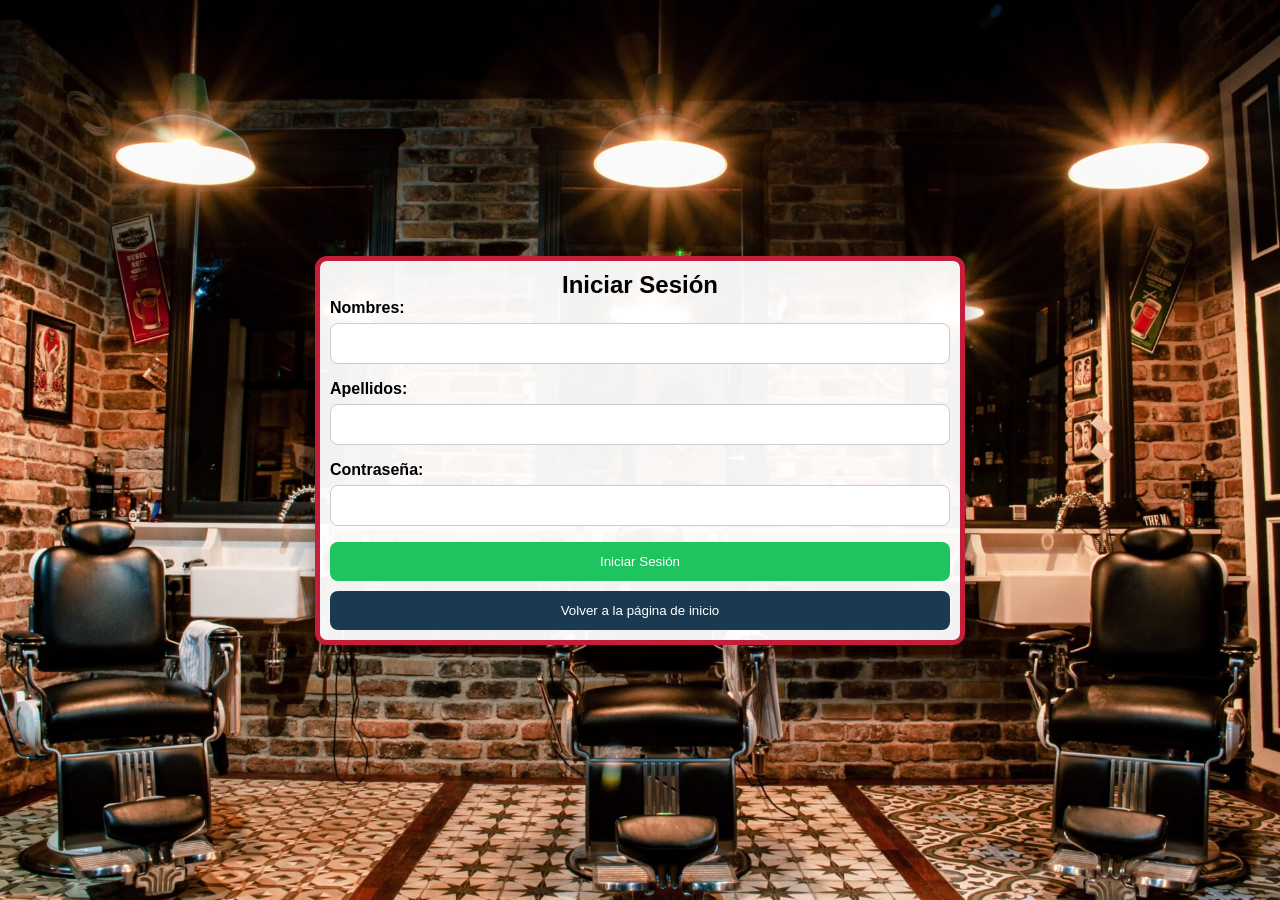
<file: Barberia/login.html>
<!DOCTYPE html>
<html lang="es">

<head>
    <!-- Configuración para aceptar caracteres especiales como acentos y eñes -->
    <meta charset="UTF-8">
    <!-- Configuración para que el formulario se adapte correctamente a celulares y tablets -->
    <meta name="viewport" content="width=device-width, initial-scale=1.0">
    <!-- Título que aparecerá en la pestaña del navegador -->
    <title>Iniciar Sesión</title>
    <!-- Vinculación con tu archivo de estilos específico para formularios -->
    <link rel="stylesheet" href="styles-formularios.css">
</head>

<body>

    <!-- 📦 CONTENEDOR PRINCIPAL: Centra y agrupa visualmente la tarjeta del formulario -->
    <div class="contenedor-formulario">

        <!-- Título principal dentro de la tarjeta -->
        <h2>Iniciar Sesión</h2>

        <!-- 📝 INICIO DEL FORMULARIO 
             action: Define a dónde se enviarán los datos (actualmente apunta a sí mismo).
             method="post": Envía la información de forma oculta y segura (ideal para contraseñas). -->
        <form action="login.html" method="post">

            <!-- Campo 1: Nombres -->
            <!-- El 'for' del label debe coincidir con el 'id' del input para que al hacer clic en el texto se active el cuadro de escritura -->
            <label for="nombres">Nombres:</label>
            <!-- required: Obliga al usuario a rellenar el campo antes de poder enviar el formulario -->
            <input type="text" id="nombres" name="nombres" required>

            <!-- Campo 2: Apellidos -->
            <label for="apellidos">Apellidos:</label>
            <input type="text" id="apellidos" name="apellidos" required>

            <!-- Campo 3: Contraseña -->
            <label for="password">Contraseña:</label>
            <!-- type="password": Oculta los caracteres transformándolos en puntos negros por seguridad -->
            <input type="password" id="password" name="password" required>

            <!-- 🟢 BOTÓN DE ENVÍO 
                 type="submit": Ejecuta la acción del formulario y envía los datos recolectados -->
            <button class="contenedor-formulario-ingresar" type="submit">Iniciar Sesión</button>

        </form> <!-- El cierre del formulario debe ir aquí para procesar correctamente los campos anteriores -->

        <!-- 🔴 BOTÓN DE SALIDA 
             Se encuentra fuera del <form> para que actúe simplemente como un enlace de navegación -->
        <a href="paginaPrincipal.html">
            <!-- type="button": Le avisa al navegador que es un botón genérico y no intentará validar ni enviar los campos de texto -->
            <button class="contenedor-formulario-salir" type="button">Volver a la página de inicio</button>
        </a>

    </div> <!-- Cierre de la caja .contenedor-formulario -->

</body>

</html>
</file>
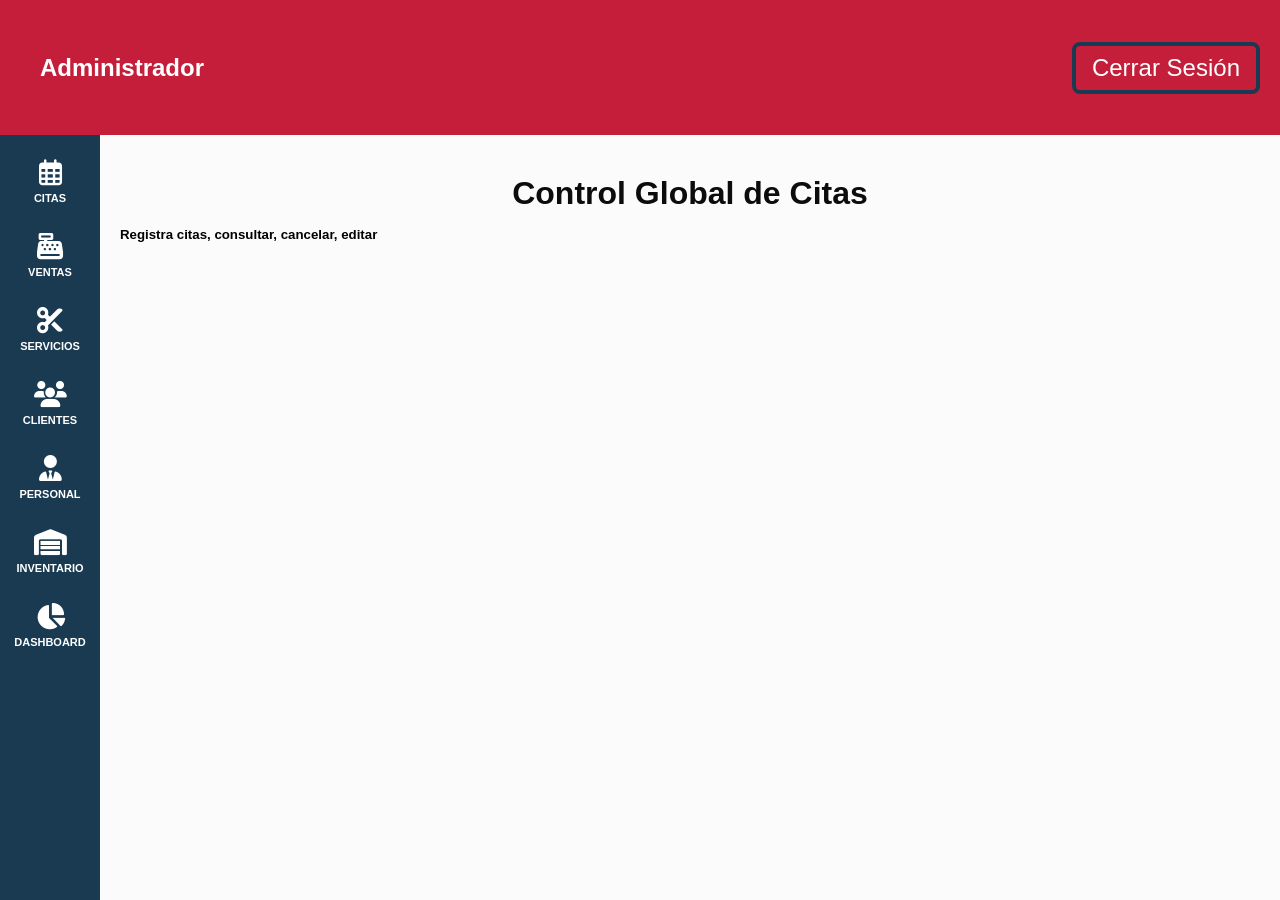
<file: Barberia/paginaAdministrador.html>
<!DOCTYPE html>
<html lang="es">

<head>
    <meta charset="UTF-8">
    <meta name="viewport" content="width=device-width, initial-scale=1.0">
    <title>Pagina Administración</title>
    <link rel="stylesheet" href="https://cdnjs.cloudflare.com/ajax/libs/font-awesome/6.5.1/css/all.min.css">
    <link rel="stylesheet" href="styles.css">
</head>

<body>

    <div class="barra-sup">
        <h1 class="titulo-barra-sup">Administrador</h1>
        <a href="paginaPrincipal.html" class="boton-iniciar-sesion">Cerrar Sesión</a>
    </div>

    <div class="contenedor-principal">

        <div class="barra-izq">

            <button class="boton-barra-izq" onclick="mostrarSeccion('citas')">
                <i class="fa-regular fa-calendar-days icono-barra-izq"></i>
                <span class="texto-barra-izq">Citas</span>
            </button>

            <button class="boton-barra-izq" onclick="mostrarSeccion('ventas')">
                <i class="fa-solid fa-cash-register icono-barra-izq"></i>
                <span class="texto-barra-izq">Ventas</span>
            </button>

            <button class="boton-barra-izq" onclick="mostrarSeccion('servicios')">
                <i class="fa-solid fa-scissors icono-barra-izq"></i>
                <span class="texto-barra-izq">Servicios</span>
            </button>

            <button class="boton-barra-izq" onclick="mostrarSeccion('clientes')">
                <i class="fa-solid fa-users icono-barra-izq"></i>
                <span class="texto-barra-izq">Clientes</span>
            </button>

            <button class="boton-barra-izq" onclick="mostrarSeccion('personal')">
                <i class="fa-solid fa-user-tie icono-barra-izq"></i>
                <span class="texto-barra-izq">Personal</span>
            </button>

            <button class="boton-barra-izq" onclick="mostrarSeccion('inventario')">
                <i class="fa-solid fa-warehouse icono-barra-izq"></i>
                <span class="texto-barra-izq">Inventario</span>
            </button>

            <button class="boton-barra-izq" onclick="mostrarSeccion('dashboard')">
                <i class="fa-solid fa-chart-pie icono-barra-izq"></i>
                <span class="texto-barra-izq">Dashboard</span>
            </button>
        </div>

        <div class="contenedor-secundario">

            <div id="citas" class="seccion-dinamica">
                <h1 class="titulo-principal">Control Global de Citas</h1>
                <h5 style="margin-top: 15px;">Registra citas, consultar, cancelar, editar</h5>
            </div>

            <div id="ventas" class="seccion-dinamica" style="display: none;">
                <h1 class="titulo-principal">Reportes de Ventas e Ingresos</h1>
                <h5 style="margin-top: 15px;">consultar ventas, cancelar ventas</h5>
            </div>

            <div id="servicios" class="seccion-dinamica" style="display: none;">
                <h1 class="titulo-principal">Configuración de Servicios y Precios</h1>
                <h5 style="margin-top: 15px;"> agregar servicios/cortes, consultar servicios, editar servicios/corte,
                    eliminar servicios/corte</h5>
            </div>

            <div id="clientes" class="seccion-dinamica" style="display: none;">
                <h1 class="titulo-principal">Control de Clientes</h1>
                <h5 style="margin-top: 15px;">Registrar nuevos clientes, consultar clientes, editar, eliminar, dar de
                    baja a clientes.</h5>
            </div>

            <div id="personal" class="seccion-dinamica" style="display: none;">
                <h1 class="titulo-principal">Administración de Personal</h1>
                <h5 style="margin-top: 15px;">Alta y baja de barberos,recepcionistas,administradores, consultar
                    barberos,recepcionistas,administradores, asignar, editar y consultar turnos</h5>
            </div>

            <div id="inventario" class="seccion-dinamica" style="display: none;">
                <h1 class="titulo-principal">Inventario</h1>
                <h5 style="margin-top: 15px;">Gestión de stock, eliminar, consultar todo, buscar epecificamente,
                    actualizar stock</h5>
            </div>

            <div id="dashboard" class="seccion-dinamica" style="display: none;">
                <h1 class="titulo-principal">Dashboard Administrativo</h1>
                <h5 style="margin-top: 15px;">Gráficas de rendimiento general del negocio</h5>
            </div>

        </div>

    </div>

    <script>
        function mostrarSeccion(idSeccion) {
            // 1. Localiza y extrae un listado con todas las pantallas configuradas bajo la misma clase
            let secciones = document.querySelectorAll('.seccion-dinamica');

            // 2. Itera sobre cada pantalla de la lista ocultándolas de la vista del usuario
            secciones.forEach(function (seccion) {
                seccion.style.display = 'none';
            });

            // 3. Selecciona el contenedor coincidente con el ID recibido del botón y activa su visualización
            document.getElementById(idSeccion).style.display = 'block';
        }
    </script>

</body>

</html>
</file>
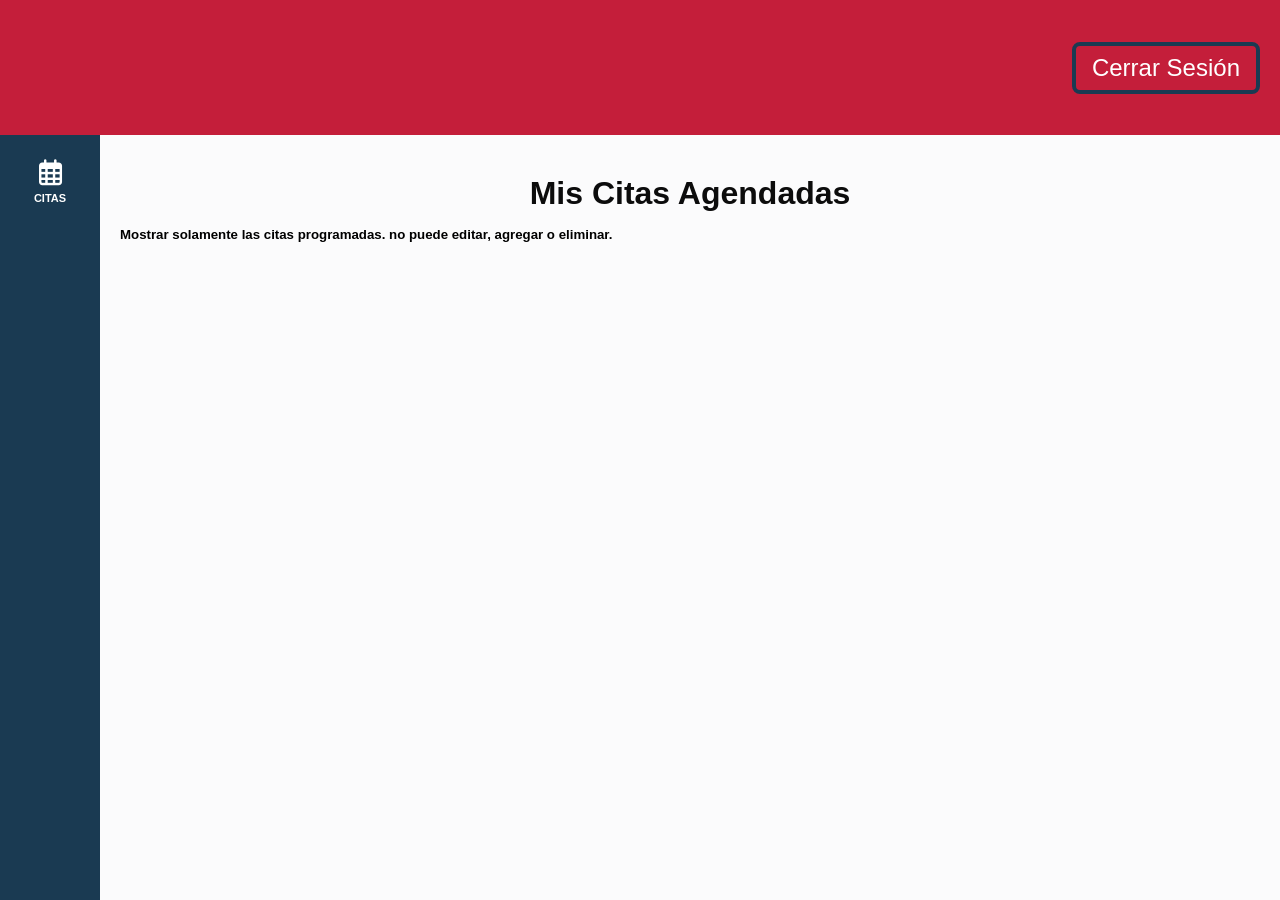
<file: Barberia/paginaBarbero.html>
<!DOCTYPE html>
<html lang="es">

<head>
    <meta charset="UTF-8">
    <meta name="viewport" content="width=device-width, initial-scale=1.0">
    <title>Pagina Barberos</title>
    <link rel="stylesheet" href="https://cdnjs.cloudflare.com/ajax/libs/font-awesome/6.5.1/css/all.min.css">
    <link rel="stylesheet" href="styles.css">
</head>

<body>

    <div class="barra-sup">
        <a href="paginaPrincipal.html" class="boton-iniciar-sesion">Cerrar Sesión</a>
    </div>

    <div class="contenedor-principal">

        <div class="barra-izq">
            <button class="boton-barra-izq" onclick="mostrarSeccion('citas')">
                <i class="fa-regular fa-calendar-days icono-barra-izq"></i>
                <span class="texto-barra-izq">Citas</span>
            </button>
        </div>

        <div class="contenedor-secundario">

            <div id="citas" class="seccion-dinamica">
                <h1 class="titulo-principal">Mis Citas Agendadas</h1>
                <h5 style="margin-top: 15px;">Mostrar solamente las citas programadas. no puede editar, agregar o
                    eliminar.</h5>
            </div>

        </div>

    </div>

    <script>
        function mostrarSeccion(idSeccion) {
            // 1. Captura en un arreglo todos los bloques que tengan asignada la clase 'seccion-dinamica'
            let secciones = document.querySelectorAll('.seccion-dinamica');

            // 2. Ejecuta un ciclo para ocultar temporalmente todas las pantallas encontradas (display = 'none')
            secciones.forEach(function (seccion) {
                seccion.style.display = 'none';
            });

            // 3. Busca de forma precisa el ID enviado por el botón pulsado y lo vuelve visible (display = 'block')
            document.getElementById(idSeccion).style.display = 'block';
        }
    </script>

</body>

</html>
</file>
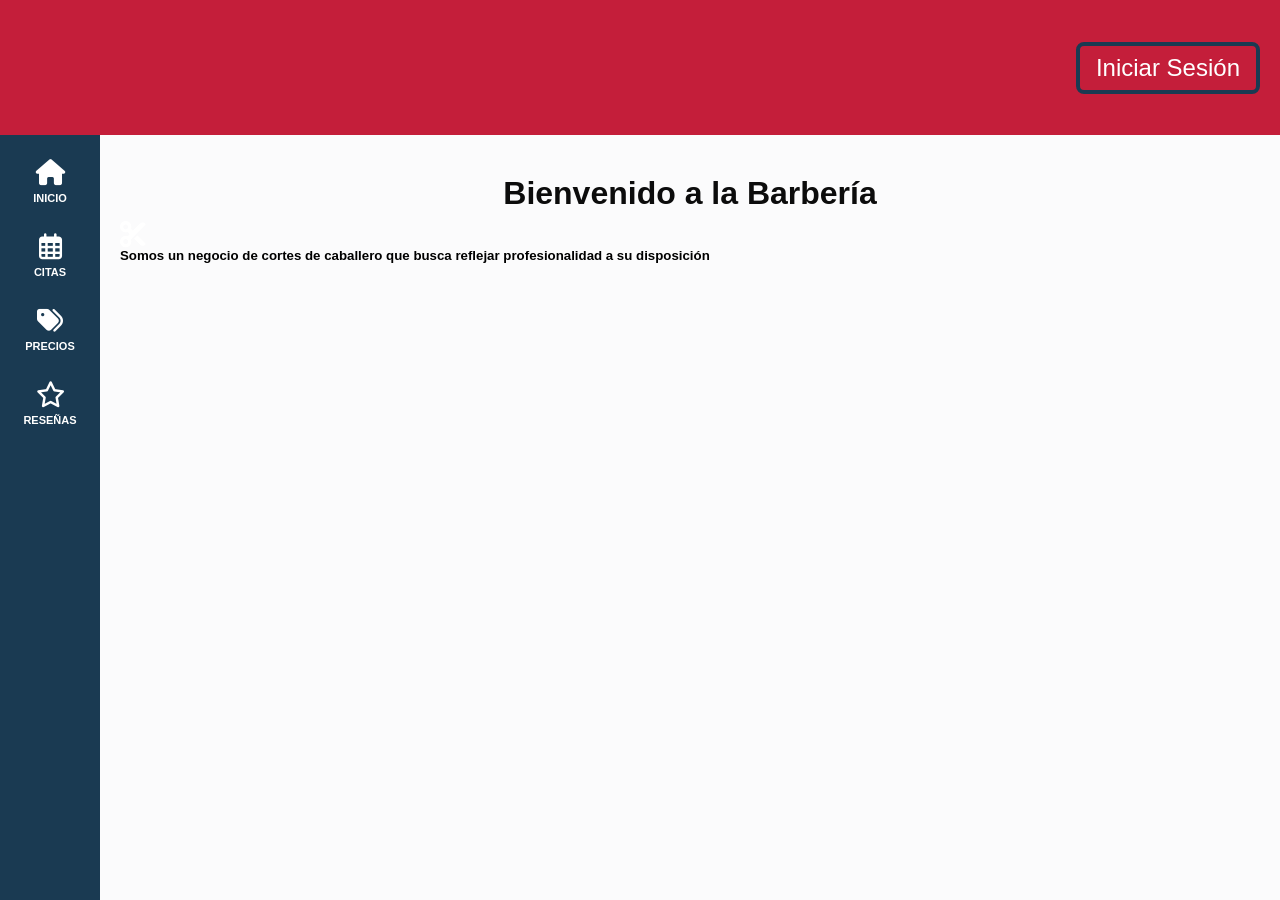
<file: Barberia/paginaPrincipal.html>
<!DOCTYPE html>
<html lang="es">

<head>
    <meta charset="UTF-8">
    <meta name="viewport" content="width=device-width, initial-scale=1.0">
    <title>Pagina Principal</title>
    <link rel="stylesheet" href="https://cdnjs.cloudflare.com/ajax/libs/font-awesome/6.5.1/css/all.min.css">
    <link rel="stylesheet" href="styles.css">
</head>

<body>

    <div class="barra-sup">
        <a href="login.html" class="boton-iniciar-sesion">Iniciar Sesión</a>
    </div>

    <div class="contenedor-principal">

        <div class="barra-izq">
            <button class="boton-barra-izq" onclick="mostrarSeccion('inicio')">
                <i class="fa-solid fa-house icono-barra-izq"></i>
                <span class="texto-barra-izq">Inicio</span>
            </button>

            <button class="boton-barra-izq" onclick="mostrarSeccion('citas')">
                <i class="fa-regular fa-calendar-days icono-barra-izq"></i>
                <span class="texto-barra-izq">Citas</span>
            </button>

            <button class="boton-barra-izq" onclick="mostrarSeccion('precios')">
                <i class="fa-solid fa-tags icono-barra-izq"></i>
                <span class="texto-barra-izq">Precios</span>
            </button>

            <button class="boton-barra-izq" onclick="mostrarSeccion('resenas')">
                <i class="fa-regular fa-star icono-barra-izq"></i>
                <span class="texto-barra-izq">Reseñas</span>
            </button>
        </div>

        <div class="contenedor-secundario">

            <div id="inicio" class="seccion-dinamica">
                <h1 class="titulo-principal">Bienvenido a la Barbería</h1>
                <i class="fa-solid fa-scissors iconos-titulo"></i>
                <h5>Somos un negocio de cortes de caballero que busca reflejar profesionalidad a su disposición</h5>
            </div>

            <div id="citas" class="seccion-dinamica" style="display: none;">
                <h1 class="titulo-principal">Agendar Cita</h1>
                <h5>Aquí puedes colocar tu calendario o formulario de citas.</h5>
            </div>

            <div id="precios" class="seccion-dinamica" style="display: none;">
                <h1 class="titulo-principal">Tablas de precios por servicio</h1>
            </div>

            <div id="resenas" class="seccion-dinamica" style="display: none;">
                <h1 class="titulo-principal">Reseñas de Clientes</h1>
                <h5 style="margin-top: 15px;">⭐⭐⭐⭐⭐ "El mejor corte de la ciudad, excelente ambiente." - Juan P.</h5>
                <h5 style="margin-top: 10px;">⭐⭐⭐⭐⭐ "Muy puntuales con la cita y muy limpios." - Carlos M.</h5>
            </div>

        </div>

    </div>

    <script>
        function mostrarSeccion(idSeccion) {
            // 1. Buscamos todas las cajas que tengan la clase 'seccion-dinamica'
            let secciones = document.querySelectorAll('.seccion-dinamica');

            // 2. Las ocultamos todas (display = 'none')
            secciones.forEach(function (seccion) {
                seccion.style.display = 'none';
            });

            // 3. Encendemos únicamente la caja que coincide con el botón que presionaste
            document.getElementById(idSeccion).style.display = 'block';
        }
    </script>

</body>

</html>
</file>
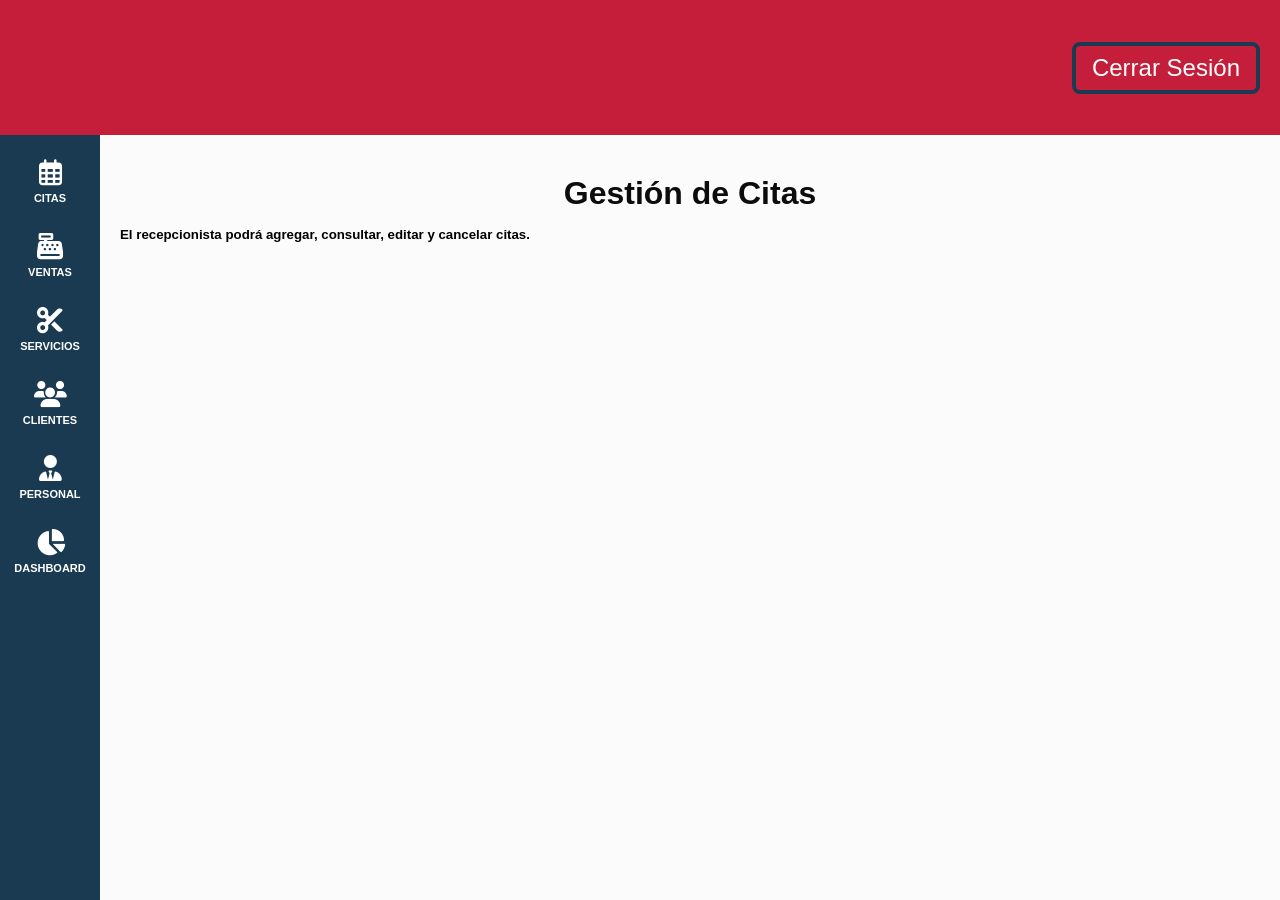
<file: Barberia/paginaRecepcionista.html>
<!DOCTYPE html>
<html lang="es">

<head>
    <meta charset="UTF-8">
    <meta name="viewport" content="width=device-width, initial-scale=1.0">
    <title>Pagina Recepcionista - Barbería</title>
    <link rel="stylesheet" href="https://cdnjs.cloudflare.com/ajax/libs/font-awesome/6.5.1/css/all.min.css">
    <link rel="stylesheet" href="styles.css">
</head>

<body>

    <div class="barra-sup">
        <a href="paginaPrincipal.html" class="boton-iniciar-sesion">Cerrar Sesión</a>
    </div>

    <div class="contenedor-principal">

        <div class="barra-izq">

            <button class="boton-barra-izq" onclick="mostrarSeccion('citas')">
                <i class="fa-regular fa-calendar-days icono-barra-izq"></i>
                <span class="texto-barra-izq">Citas</span>
            </button>

            <button class="boton-barra-izq" onclick="mostrarSeccion('ventas')">
                <i class="fa-solid fa-cash-register icono-barra-izq"></i>
                <span class="texto-barra-izq">Ventas</span>
            </button>

            <button class="boton-barra-izq" onclick="mostrarSeccion('servicios')">
                <i class="fa-solid fa-scissors icono-barra-izq"></i>
                <span class="texto-barra-izq">Servicios</span>
            </button>

            <button class="boton-barra-izq" onclick="mostrarSeccion('clientes')">
                <i class="fa-solid fa-users icono-barra-izq"></i>
                <span class="texto-barra-izq">Clientes</span>
            </button>

            <button class="boton-barra-izq" onclick="mostrarSeccion('personal')">
                <i class="fa-solid fa-user-tie icono-barra-izq"></i>
                <span class="texto-barra-izq">Personal</span>
            </button>

            <button class="boton-barra-izq" onclick="mostrarSeccion('dashboard')">
                <i class="fa-solid fa-chart-pie icono-barra-izq"></i>
                <span class="texto-barra-izq">Dashboard</span>
            </button>
        </div>

        <div class="contenedor-secundario">

            <div id="dashboard" class="seccion-dinamica" style="display: none;">
                <h1 class="titulo-principal">Dashboard del Día</h1>
                <h5 style="margin-top: 15px;">Poner dashboard</h5>
            </div>

            <div id="citas" class="seccion-dinamica">
                <h1 class="titulo-principal">Gestión de Citas</h1>
                <h5 style="margin-top: 15px;">El recepcionista podrá agregar, consultar, editar y cancelar citas.</h5>
            </div>

            <div id="ventas" class="seccion-dinamica" style="display: none;">
                <h1 class="titulo-principal">Gestión de Ventas</h1>
                <h5 style="margin-top: 15px;">Podra registrar y consultar, no eliminar.</h5>
            </div>

            <div id="servicios" class="seccion-dinamica" style="display: none;">
                <h1 class="titulo-principal">Catálogo de Servicios</h1>
                <h5 style="margin-top: 15px;">Podra consultar los servicios disponibles.</h5>
            </div>

            <div id="clientes" class="seccion-dinamica" style="display: none;">
                <h1 class="titulo-principal">Clientes</h1>
                <h5 style="margin-top: 15px;">Registrar nuevos clientes, consultar clientes, editar, eliminar, dar de
                    baja a clientes.</h5>
            </div>

            <div id="personal" class="seccion-dinamica" style="display: none;">
                <h1 class="titulo-principal">Gestión de Barberos</h1>
                <h5 style="margin-top: 15px;">Puede consultar/buscar a los barberos</h5>
            </div>

        </div>

    </div>

    <script>
        function mostrarSeccion(idSeccion) {
            // 1. Localiza todas las cajas contenedoras asignadas a la clase 'seccion-dinamica'
            let secciones = document.querySelectorAll('.seccion-dinamica');

            // 2. Recorre el arreglo ocultándolas por completo mediante la propiedad 'none'
            secciones.forEach(function (seccion) {
                seccion.style.display = 'none';
            });

            // 3. Obtiene de forma específica el ID enviado por el botón pulsado y restablece su visibilidad con 'block'
            document.getElementById(idSeccion).style.display = 'block';
        }
    </script>

</body>

</html>
</file>
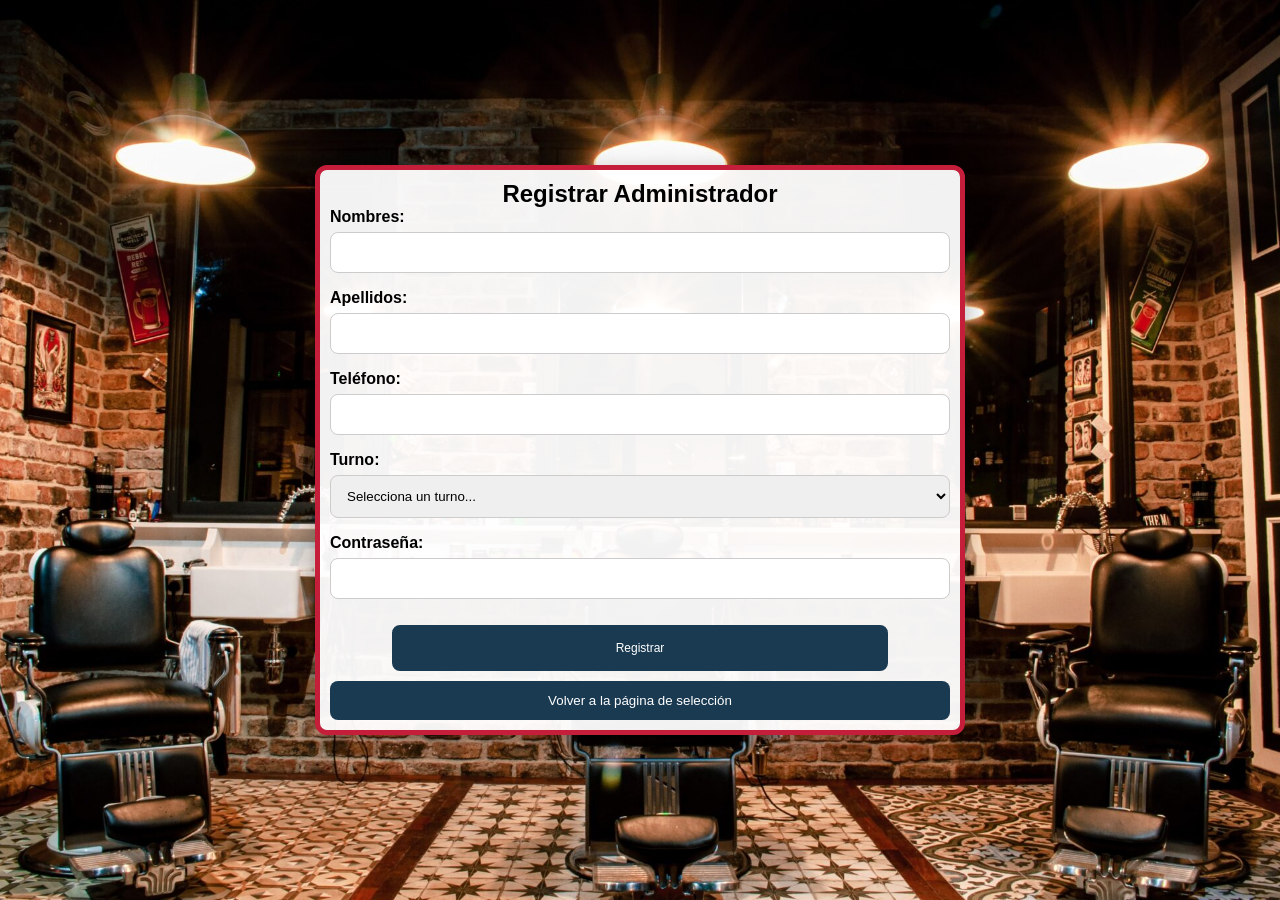
<file: Barberia/registrarAdministrador.html>
<!DOCTYPE html>
<html lang="es">

<head>
    <meta charset="UTF-8">
    <meta name="viewport" content="width=device-width, initial-scale=1.0">
    <title>Registrar Administrador - Barbería</title>
    <link rel="stylesheet" href="styles-formularios.css">
    <link rel="stylesheet" href="styles.css">
</head>

<body>

    <div class="contenedor-formulario">
        <h2>Registrar Administrador</h2>

        <form action="registrarAdministrador.html" method="post">

            <label for="nombre">Nombres:</label>
            <input type="text" id="nombre" name="nombre" required>

            <label for="apellidos">Apellidos:</label>
            <input type="text" id="apellidos" name="apellidos" required>

            <label for="Telefono">Teléfono:</label>
            <input type="text" id="Telefono" name="Telefono" required>

            <label for="Turno">Turno:</label>
            <select id="Turno" name="Turno" required>
                <option value="" disabled selected>Selecciona un turno...</option>
                <option value="matutino">Matutino</option>
                <option value="vespertino">Vespertino</option>
            </select>

            <label for="password">Contraseña:</label>
            <input type="password" id="password" name="password" required>

            <div class="contenedor-formulario-botones">
                <button class="boton-registrar" type="submit">Registrar</button>
            </div>

            <a href="seleccionRegistro.html">
                <button class="contenedor-formulario-salir" type="button">Volver a la página de selección</button>
            </a>

        </form>
    </div>
</body>

</html>
</file>
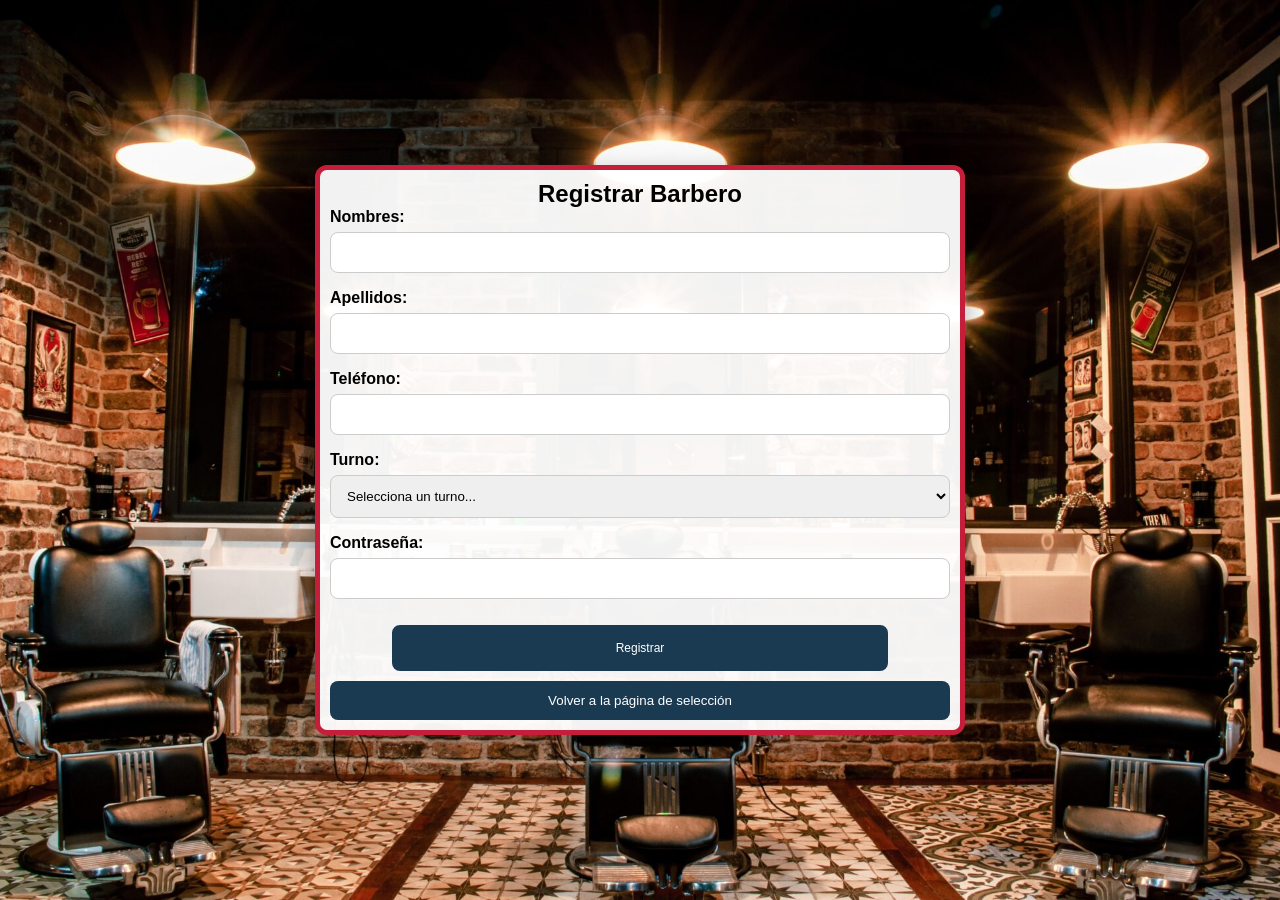
<file: Barberia/registrarBarbero.html>
<!DOCTYPE html>
<html lang="es">

<head>
    <meta charset="UTF-8">
    <meta name="viewport" content="width=device-width, initial-scale=1.0">
    <title>Registrar Barbero - Barbería</title>
    <link rel="stylesheet" href="styles-formularios.css">
    <link rel="stylesheet" href="styles.css">
</head>

<body>

    <div class="contenedor-formulario">
        <h2>Registrar Barbero</h2>
        <form action="registrarBarbero.html" method="post">
            <label for="nombre">Nombres:</label>
            <input type="text" id="nombre" name="nombre" required>

            <label for="apellidos">Apellidos:</label>
            <input type="text" id="apellidos" name="apellidos" required>

            <label for="Telefono">Teléfono:</label>
            <input type="text" id="Telefono" name="Telefono" required>

            <label for="Turno">Turno:</label>
            <select id="Turno" name="Turno" required>
                <option value="" disabled selected>Selecciona un turno...</option>
                <option value="matutino">Matutino</option>
                <option value="vespertino">Vespertino</option>
            </select>

            <label for="password">Contraseña:</label>
            <input type="password" id="password" name="password" required>

            <div class="contenedor-formulario-botones">
                <button class="boton-registrar" type="submit">Registrar</button>
            </div>

            <a href="seleccionRegistro.html">
                <button class="contenedor-formulario-salir" type="button">Volver a la página de selección</button>
            </a>

        </form>
    </div>

</body>

</html>
</file>
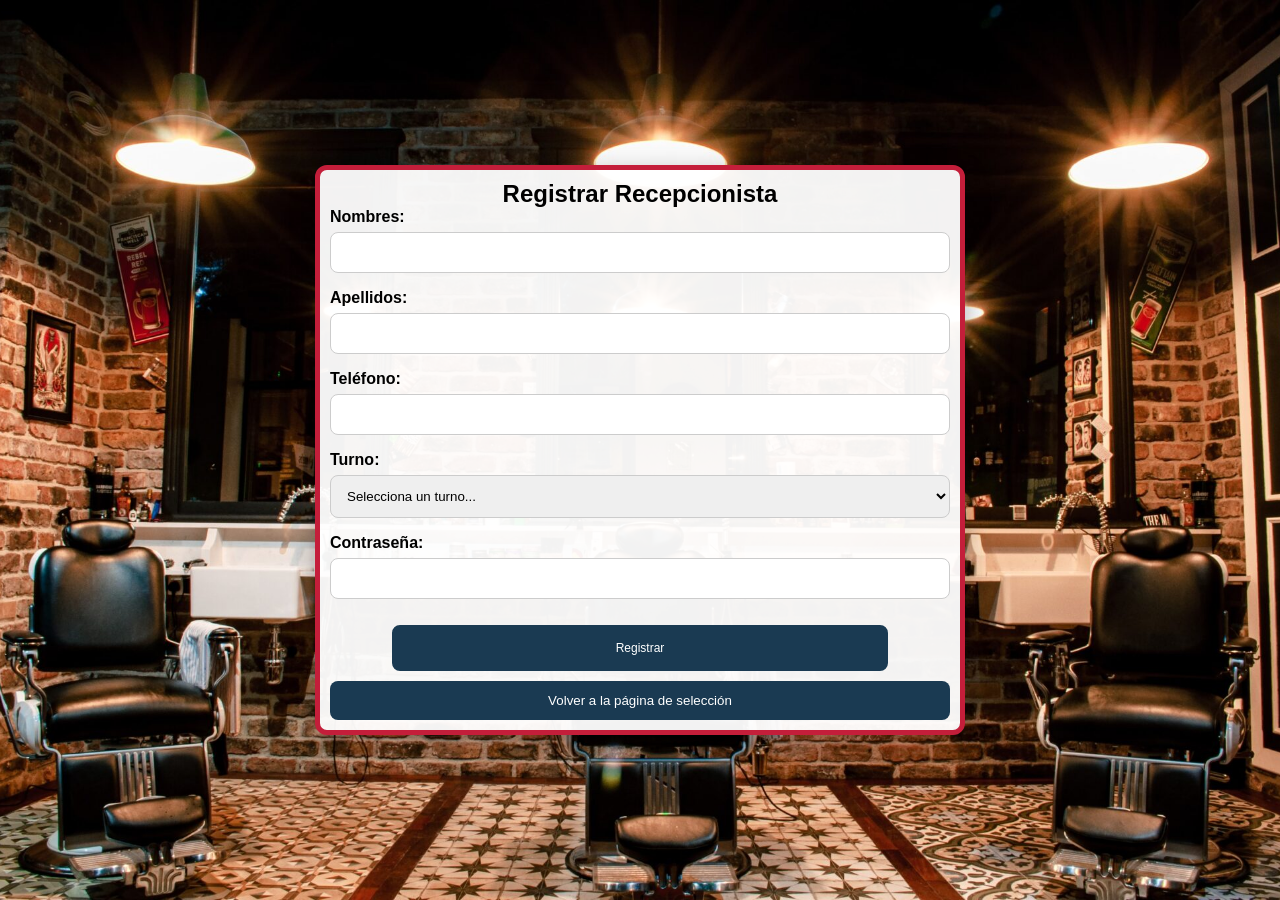
<file: Barberia/registrarRecepcionista.html>
<!DOCTYPE html>
<html lang="es">

<head>
    <meta charset="UTF-8">
    <meta name="viewport" content="width=device-width, initial-scale=1.0">
    <title>Registrar Recepcionista - Barbería</title>
    <link rel="stylesheet" href="styles-formularios.css">
    <link rel="stylesheet" href="styles.css">
</head>

<body>

    <div class="contenedor-formulario">
        <h2>Registrar Recepcionista</h2>

        <form action="registrarRecepcionista.html" method="post">

            <label for="nombre">Nombres:</label>
            <input type="text" id="nombre" name="nombre" required>

            <label for="apellidos">Apellidos:</label>
            <input type="text" id="apellidos" name="apellidos" required>

            <label for="Telefono">Teléfono:</label>
            <input type="text" id="Telefono" name="Telefono" required>

            <label for="Turno">Turno:</label>
            <select id="Turno" name="Turno" required>
                <option value="" disabled selected>Selecciona un turno...</option>
                <option value="matutino">Matutino</option>
                <option value="vespertino">Vespertino</option>
            </select>

            <label for="password">Contraseña:</label>
            <input type="password" id="password" name="password" required>

            <div class="contenedor-formulario-botones">
                <button class="boton-registrar" type="submit">Registrar</button>
            </div>

            <a href="seleccionRegistro.html">
                <button class="contenedor-formulario-salir" type="button">Volver a la página de selección</button>
            </a>

        </form>
    </div>
</body>

</html>
</file>
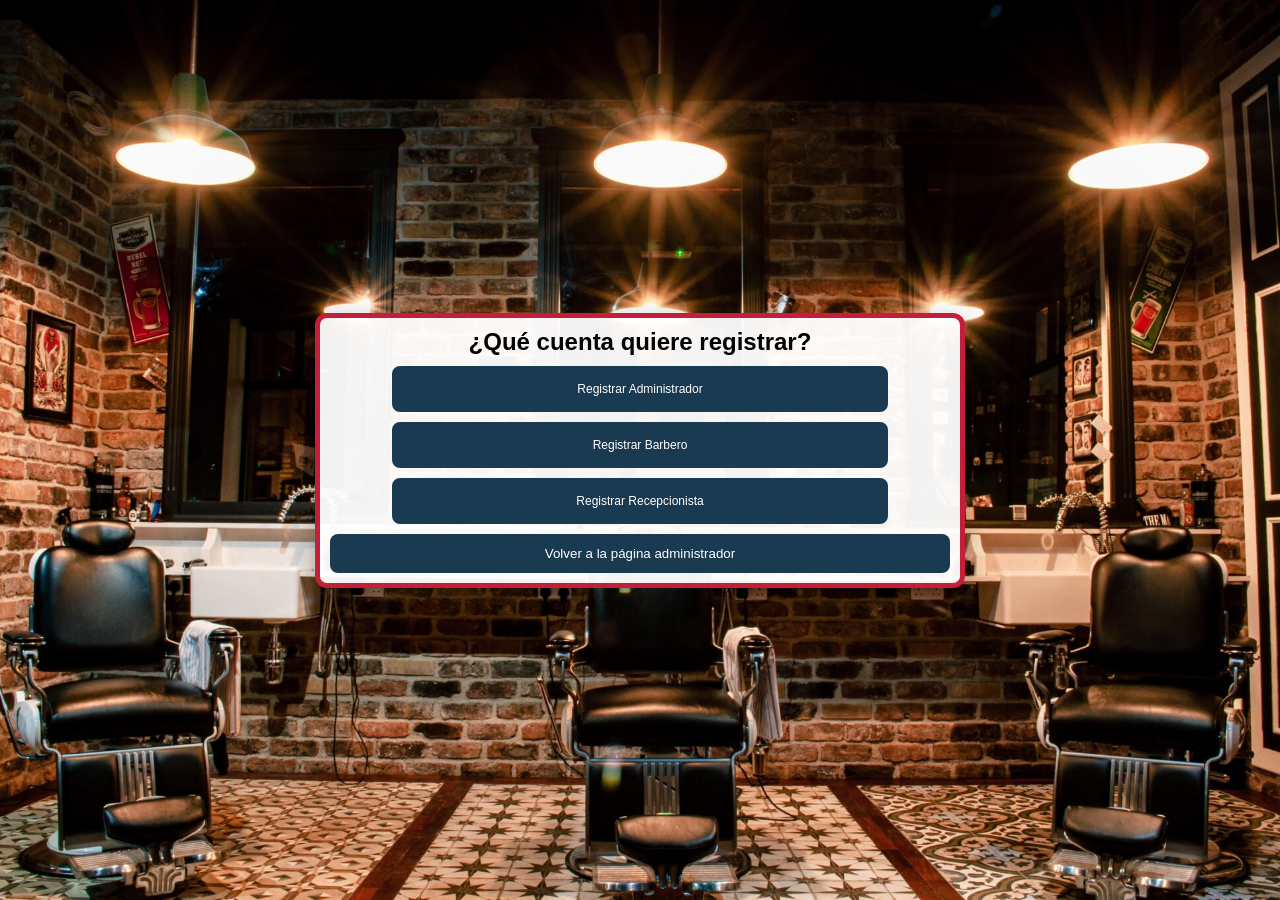
<file: Barberia/seleccionRegistro.html>
<!DOCTYPE html>
<html lang="es">

<head>
    <meta charset="UTF-8">
    <meta name="viewport" content="width=device-width, initial-scale=1.0">
    <title>Seleccionar Registro</title>
    <link rel="stylesheet" href="styles-formularios.css">
</head>

<body>

    <div class="contenedor-formulario">

        <h2>¿Qué cuenta quiere registrar?</h2>

        <a href="registrarAdministrador.html">
            <button class="boton-registrar" type="button">Registrar Administrador</button>
        </a>

        <a href="registrarBarbero.html">
            <button class="boton-registrar" type="button">Registrar Barbero</button>
        </a>

        <a href="registrarRecepcionista.html">
            <button class="boton-registrar" type="button">Registrar Recepcionista</button>
        </a>

        <a href="paginaPrincipal.html">
            <button class="contenedor-formulario-salir" type="button">Volver a la página administrador</button>
        </a>

    </div>
</body>

</html>
</file>
<file: Barberia/styles-formularios.css>
/* =========================================
   RESETEO GLOBAL
   ========================================= */
* {
    margin: 0;
    /* Quita los márgenes automáticos del navegador */
    padding: 0;
    /* Quita los espacios internos automáticos */
    box-sizing: border-box;
    /* Asegura que los bordes y paddings no aumenten el tamaño total de las cajas */
}

/* =========================================
   CUERPO DE LA PÁGINA (Fondos y centrado)
   ========================================= */
body {
    font-family: Arial, sans-serif;
    /* Tipografía limpia y moderna */
    height: 100vh;
    /* Ocupa el 100% de la altura de la pantalla visible */
    background-image: url('imag/fondo_login.jpeg');
    /* Imagen de fondo de la barbería */
    background-size: cover;
    /* Ajusta la imagen para cubrir toda la pantalla sin deformarse */
    background-position: center;
    /* Centra la imagen de fondo */
    background-repeat: no-repeat;
    /* Evita que la imagen se repita como mosaico */
    background-attachment: fixed;
    /* Hace que el fondo se quede quieto aunque hagas scroll */

    /* Flexbox para centrar la tarjeta del formulario justo en el medio de la pantalla */
    display: flex;
    justify-content: center;
    /* Centrado horizontal */
    align-items: center;
    /* Centrado vertical */
}

/* =========================================
   TARJETA BLANCA DEL FORMULARIO
   ========================================= */
.contenedor-formulario {
    border: 5px solid #C41E3A;
    /* Borde rojo característico de tu diseño */
    background-color: rgba(255, 255, 255, 0.95);
    /* Fondo blanco con un 5% de transparencia para dejar ver un poco el fondo */
    padding: 10px;
    /* Espacio interno entre el borde y el contenido */
    border-radius: 12px;
    /* Esquinas redondeadas suaves */
    box-shadow: 0px 8px 24px rgba(0, 0, 0, 0.3);
    /* Sombra difuminada para dar efecto de relieve/flotación */
    width: 100%;
    /* Ocupa el ancho disponible... */
    max-width: 650px;
    /* ...pero nunca será más ancha de 400px (ideal para móviles y PC) */
    text-align: center;
    /* Centra los títulos y botones internos */
}

/* =========================================
   DISEÑO DE FORMULARIO A DOS COLUMNAS (3 y 3)
   ========================================= */
.contenedor-columnas {
    display: flex;
    gap: 20px;
    /* Espacio de separación entre la columna izquierda y la derecha */
    width: 100%;
}

.columna-mitad {
    flex: 1;
    /* Obliga a ambas columnas a medir exactamente el 50% */
    display: flex;
    flex-direction: column;
    /* Apila los inputs uno debajo de otro */
}

/* Título dentro del login */
.contenedor-login h2 {
    margin-bottom: 24px;
    /* Separación entre el título y el primer campo de texto */
    color: #333;
    /* Gris muy oscuro, casi negro, para que no canse la vista */
}

/* =========================================
   CAMPOS DE TEXTO Y MENÚS DESPLEGABLES
   ========================================= */
.contenedor-formulario input,
.contenedor-formulario select {
    width: 100%;
    /* Llenan todo el ancho de la tarjeta blanca */
    padding: 12px;
    /* Espacio interno para que el texto no quede pegado al borde */
    margin-bottom: 16px;
    /* Separación con el elemento de abajo */
    border: 1px solid #ccc;
    /* Borde gris claro sutil */
    border-radius: 8px;
    /* Esquinas redondeadas haciendo juego con la tarjeta */
}

/* Etiquetas de texto (Nombres:, Contraseña:, etc.) */
.contenedor-formulario label {
    display: block;
    /* Fuerza a que cada label ocupe su propia línea entera */
    text-align: left;
    /* Alinea los textos a la izquierda */
    margin-bottom: 6px;
    /* Pequeña separación con su caja de texto correspondiente */
    font-weight: bold;
    /* Letra negrita para resaltar */
}

/* =========================================
   BOTONES DEL FORMULARIO
   ========================================= */
/* Botón verde principal de "Iniciar Sesión" */
.contenedor-formulario-ingresar {
    width: 100%;
    padding: 12px;
    background-color: #1ec45e;
    /* Verde brillante */
    color: #fff;
    /* Letra blanca */
    border: none;
    /* Sin borde */
    transition: background-color 0.3s;
    /* Animación suave al pasar el mouse (dura 0.3 segundos) */
    border-radius: 8px;
    /* Esquinas redondeadas */
}

/* Botón azul oscuro para "Volver" o "Salir" */
.contenedor-formulario-salir {
    width: 100%;
    padding: 12px;
    margin-top: 10px;
    /* Separación con el botón de arriba */
    background-color: #1A3A52;
    /* Azul marino/oscuro */
    color: #fff;
    border: none;
    transition: background-color 0.3s;
    border-radius: 8px;
    cursor: pointer;
    /* Cambia el cursor a una 'manita' para indicar que es clickeable */
}

/* Botón de "Registrar Administrador/Barbero" */
.boton-registrar {
    font-size: 12px;
    /* Letra un poco más pequeña */
    color: #ffffff;
    margin-left: auto;
    margin-right: auto;
    border: 4px solid #1A3A52;
    /* Borde grueso azul oscuro */
    background: #1A3A52;
    /* Fondo igual al borde */
    transition: background-color 0.3s;
    margin-top: 10px;
    width: 80%;
    padding: 12px;
    margin-top: 10px;
    border-radius: 8px;
    cursor: pointer;
    text-decoration: none;
    /* Quita el subrayado si se usa en enlaces <a> */
    display: inline-block;
    /* Permite aplicar márgenes y paddings a un enlace */
}

.boton-rol {
    font-size: 12px;
    /* Letra un poco más pequeña */
    color: #ffffff;
    margin-left: auto;
    margin-right: auto;
    border: 4px solid #1A3A52;
    /* Borde grueso azul oscuro */
    background: #1A3A52;
    /* Fondo igual al borde */
    transition: background-color 0.3s;
    margin-top: 10px;
    padding: 12px 30px;
    border-radius: 8px;
    cursor: pointer;
    text-decoration: none;
    /* Quita el subrayado si se usa en enlaces <a> */
    display: inline-block;
    /* Permite aplicar márgenes y paddings a un enlace */


}

/* =========================================
   EFECTOS HOVER (Al pasar el ratón por encima)
   ========================================= */
.boton-registrar:hover,
.contenedor-formulario-salir:hover {
    background-color: rgba(0, 255, 64, 0.751);
    /* Se vuelve un verde semitransparente */
    border: 4px solid #1A3A52;
}

.contenedor-formulario-salir:hover {
    background-color: rgba(255, 0, 0, 0.751);
    /* Se vuelve un rojo semitransparente (Alerta de salida) */
}

/* (Esta clase pertenece al otro archivo, pero la comentamos aquí igual) */
.titulo-barra-sup {
    color: #ffffff;
    font-size: 24px;
    font-weight: bold;
    margin-left: 20px;
}
</file>
<file: Barberia/styles.css>
/* =========================================
   RESETEO GLOBAL
   ========================================= */
* {
    margin: 0;
    padding: 0;
    box-sizing: border-box;
}

/* =========================================
   ESTRUCTURA GENERAL DEL SISTEMA (SPA)
   ========================================= */
body {
    background-color: #fbfbfc;
    /* Fondo gris súper claro para la zona de trabajo */
    overflow: hidden;
    /* ¡CLAVE! Corta el scroll general de toda la página para comportarse como una App de escritorio */
    font-family: Arial, sans-serif;
    height: 100vh;
    /* Fija la altura al tamaño exacto del monitor */
    display: flex;
    flex-direction: column;
    /* Apila el contenido en columna: Arriba (Barra Roja) y Abajo (Paneles) */
}

/* =========================================
   ENCABEZADO (Barra Superior Roja)
   ========================================= */
.barra-sup {
    background-color: #C41E3A;
    /* Rojo Barbería */
    width: 100%;
    /* De lado a lado */
    height: 15vh;
    /* Ocupa el 15% de la altura total de la pantalla */
    display: flex;
    align-items: center;
    /* Centra el título y botón verticalmente */
    padding-left: 20px;
    /* Despega el texto del borde izquierdo */
}

/* =========================================
   CONTENEDORES PRINCIPALES DE TRABAJO
   ========================================= */
.contenedor-principal {
    display: grid;
    grid-template-columns: 100px 1fr;
    width: 100%;
    flex-grow: 1;
    height: 85vh;
    /* Obliga al contenedor a medir exactamente lo que sobra */
    overflow: hidden;
    /* Corta cualquier intento de estirarse más allá de la pantalla */
}

/* =========================================
   MENÚ LATERAL IZQUIERDO (Barra Azul)
   ========================================= */
.barra-izq {
    background-color: #1A3A52;
    /* Azul oscuro corporativo */
    width: 100%;
    height: 100%;
    display: flex;
    flex-direction: column;
    /* Apila los botones de arriba hacia abajo */
    align-items: center;
    /* Centra los botones horizontalmente */
    padding-top: 15px;
    padding-bottom: 15px;
    gap: 10px;
    /* Crea un espacio uniforme de 10px entre cada botón */
    overflow-y: auto;
    /* Solo esta barra azul tendrá scroll si hay muchos botones */
}

/* Botones individuales del menú lateral */
.boton-barra-izq {
    background: none;
    /* Transparentes por defecto para que se vea el azul de fondo */
    border: none;
    padding: 10px 5px;
    width: 90%;
    /* Ocupan casi todo el ancho de los 100px */
    border-radius: 8px;
    /* Esquinas redondeadas */
    display: flex;
    flex-direction: column;
    /* Apila el icono arriba y el texto abajo */
    align-items: center;
    gap: 6px;
    /* Separación entre el icono y la palabra */
    transition: background-color 0.3s;
    /* Suaviza el cambio de color al pasar el mouse */
    cursor: pointer;
}

/* Efecto al pasar el mouse por los botones laterales */
.boton-barra-izq:hover {
    background-color: rgba(255, 255, 255, 0.2);
    /* Crea un "resaltado" blanco semitransparente sobre el botón */
}

/* Textos dentro del botón lateral */
.texto-barra-izq {
    color: #ffffff;
    font-size: 11px;
    /* Letra pequeña para que quepa bien */
    font-weight: bold;
    text-transform: uppercase;
    /* Convierte todo el texto a MAYÚSCULAS automáticamente */
}

/* Iconos de FontAwesome dentro del botón */
.icono-barra-izq {
    font-size: 26px;
    /* Tamaño grande para que sean el foco visual */
    color: #ffffff;
    display: inline-block;
}

/* =========================================
   BOTONES DEL ENCABEZADO Y TEXTOS
   ========================================= */
/* Botón superior derecho (Iniciar o Cerrar Sesión) */
.boton-iniciar-sesion {
    font-size: 24px;
    color: #ffffff;
    /* Texto blanco para contrastar con el fondo rojo de la barra-sup */
    margin-left: auto;
    /* Lo empuja automáticamente hacia el extremo derecho */
    margin-right: 20px;
    /* Lo separa un poco del borde derecho de la pantalla */
    border: #1A3A52 solid 4px;
    /* Borde azul oscuro grueso */
    background: none;
    /* Fondo transparente */
    transition: background-color 0.3s;
    padding: 8px 16px;
    border-radius: 8px;
    cursor: pointer;
    text-decoration: none;
    /* Quita el subrayado del hipervínculo */
    display: inline-block;
}

.boton-iniciar-sesion:hover {
    background-color: rgba(0, 255, 64, 0.751);
    /* Cambia a verde al pasar el cursor */
}

/* =========================================
   ÁREA CENTRAL DE TRABAJO (Paneles Dinámicos)
   ========================================= */
.contenedor-secundario {
    display: flex;
    flex-direction: column;
    justify-content: flex-start;
    /* Empieza a colocar el contenido desde arriba */
    align-items: center;
    /* Centra el contenido */

    width: 100%;
    height: 100%;
    min-height: 0;
    /* ¡EL TRUCO! Obliga a la caja a no estirarse más allá del monitor */
    overflow-y: auto;
    /* Enciende la barra de desplazamiento vertical independiente */
    overflow-x: hidden;

    padding-top: 20px;
    padding-bottom: 40px;

}

/* Estilos para los títulos que se inyectan en cada panel */
.titulo-principal,
.titulo-secundario {
    color: #0c0c0c;
    /* Casi negro */
    text-align: center;
    margin-bottom: 10px;
    margin-left: 0px;
    padding-top: 0px;
}

/* Título de la barra superior (Ej. "Administrador") */
.titulo-barra-sup {
    color: #ffffff;
    font-size: 24px;
    font-weight: bold;
    margin-left: 20px;
}

/* Iconos sueltos al lado de títulos */
.iconos-titulo {
    font-size: 26px;
    color: #ffffff;
    display: inline-flex;
}

/* El bloque contenedor que JavaScript enciende o apaga (Citas, Ventas, etc.) */
.seccion-dinamica {
    width: 100%;
    padding: 20px;
    /* Dale aire al contenido para que no toque los bordes */
}

.boton-ubicacion {
    font-size: 18px;
    /* Un poco más pequeño que el de sesión para jerarquía */
    color: #ffffff;
    margin-left: 53%;
    /* Empuja este botón y al de sesión hacia la derecha */
    margin-right: 15px;
    /* Lo separa del botón de iniciar sesión */
    background: transparent;
    transition: background-color 0.3s, color 0.3s;
    padding: 8px 16px;
    border-radius: 8px;
    cursor: pointer;
    text-decoration: none;
    display: inline-flex;
    align-items: center;
    /* Centra el icono con el texto */
    gap: 8px;
    /* Espacio entre el icono del mapa y la palabra */
    border: #1A3A52 solid 4px;
}

/* =========================================
   MODIFICADOR: BOTÓN UBICACIÓN A LA IZQUIERDA SOLO AFECTA A LA PAGINA PRINCIPAL
   ========================================= */
.boton-ubicacion-izq {
    margin-left: 10px !important;
    /* Lo separa un poco del título (h1) a su izquierda */
    margin-right: 15px !important;
    /* Empuja todo lo demás hacia la derecha */
}

.boton-ubicacion:hover {
    background-color: #ffffff;
    color: #C41E3A;
}

/* =========================================
    MODULOS CRUD
   ========================================= */

/* =========================================
   ESTILOS UNIVERSALES PARA MÓDULOS CRUD (Tablas y Buscadores)
   ========================================= */

/* Contenedor superior (Botón agregar + Buscador) */
.crud-encabezado {
    display: flex;
    justify-content: space-between;
    align-items: center;
    margin-bottom: 20px;
    flex-wrap: wrap;
    gap: 15px;
}

/* Buscador */
.crud-buscador {
    display: flex;
    gap: 10px;
}

.crud-input {
    padding: 8px 12px;
    border-radius: 5px;
    border: 1px solid #ccc;
    width: 300px;
    outline: none;
}

.crud-input:focus {
    border-color: #1A3A52;
}

/* Botones de acción generales */
.btn {
    padding: 8px 15px;
    border-radius: 5px;
    text-decoration: none;
    font-weight: bold;
    cursor: pointer;
    border: none;
    transition: background-color 0.3s, transform 0.1s;
    display: inline-flex;
    align-items: center;
    gap: 5px;
}

.btn:active {
    transform: scale(0.95);
}

/* Colores específicos para botones */
.btn-agregar {
    background-color: #1A3A52;
    color: #ffffff;
}

.btn-agregar:hover {
    background-color: #2e6085;
}

.btn-buscar {
    background-color: #C41E3A;
    color: #ffffff;
}

.btn-buscar:hover {
    background-color: #a0182f;
}

.btn-limpiar {
    background-color: #e2e8f0;
    color: #333333;
}

.btn-limpiar:hover {
    background-color: #cbd5e1;
}

/* Tabla universal */
.tabla-crud {
    width: 100%;
    border-collapse: collapse;
    background-color: #ffffff;
    box-shadow: 0px 4px 8px rgba(0, 0, 0, 0.1);
    border-radius: 8px;
    overflow: hidden;
}

.tabla-crud th {
    background-color: #1A3A52;
    color: #ffffff;
    text-align: left;
    padding: 12px;
}

.tabla-crud td {
    padding: 12px;
    border-bottom: 1px solid #dddddd;
    color: #333333;
}

.tabla-crud tr:hover {
    background-color: #f8fafc;
    /* Ilumina la fila al pasar el mouse */
}

/* Acciones dentro de la tabla */
.accion-editar {
    color: #1A3A52;
    text-decoration: none;
    font-weight: bold;
    margin-right: 15px;
}

.accion-editar:hover {
    color: #2e6085;
    text-decoration: underline;
}

.accion-eliminar {
    color: #C41E3A;
    text-decoration: none;
    font-weight: bold;
}

.accion-eliminar:hover {
    color: #a0182f;
    text-decoration: underline;
}
</file>
